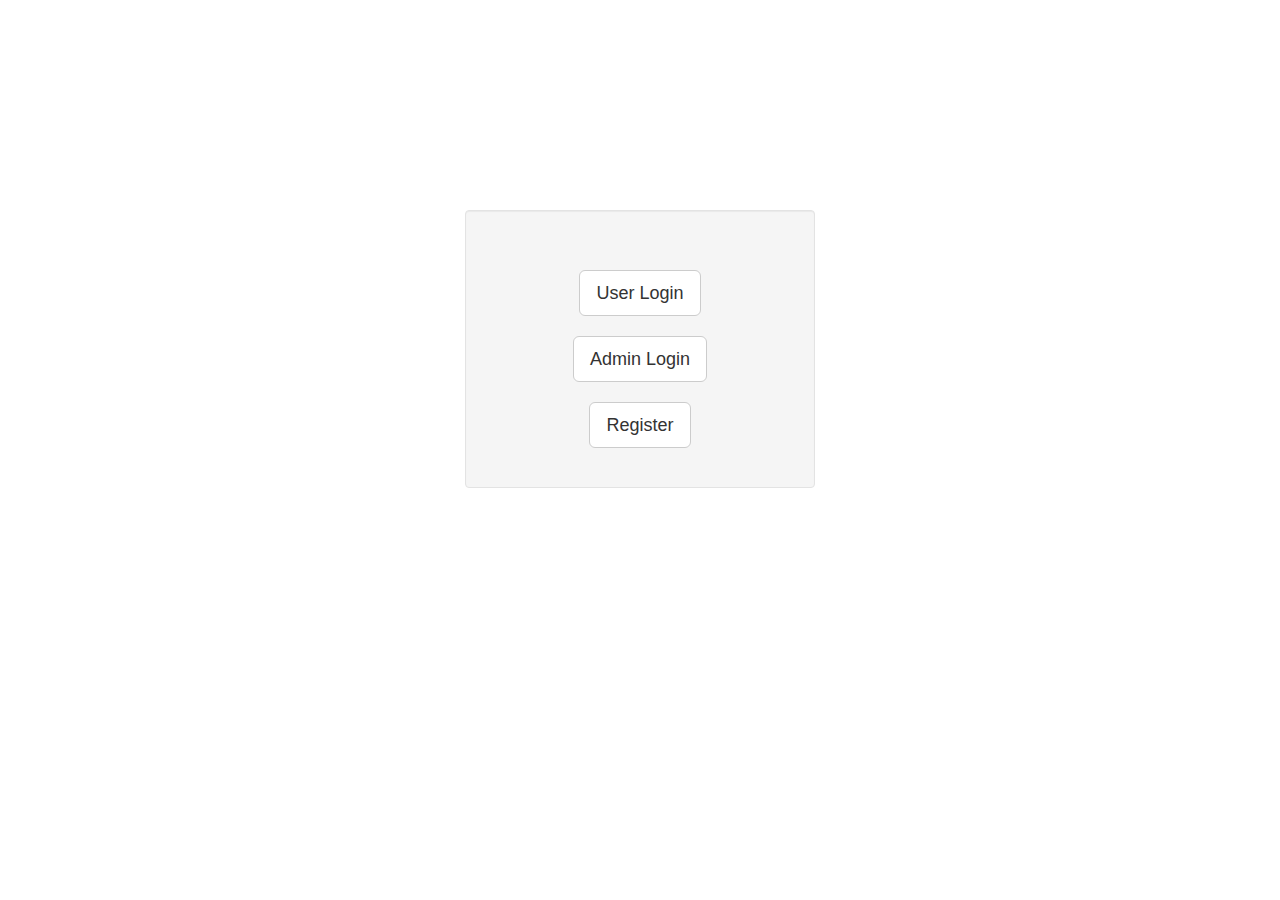
<file: index.html>
<html>
<link href="css/bootstrap.min.css" rel="stylesheet">     
<link href="css/styles.css" rel="stylesheet">

<body align ="center"><br><br><br>
<div class="well container container-login">
  <br><br>
<a href="login.html">
  <button class = "btn btn-default btn-lg">User Login</button><br><br>
</a>
<a href="adminlogin.html">
  <button class = "btn btn-default btn-lg">Admin Login</button><br><br>
</a>
<a href="register.html">
  <button class = "btn btn-default btn-lg">Register</button><br><br>
</a>
</div>
</body>
</html>
</file>
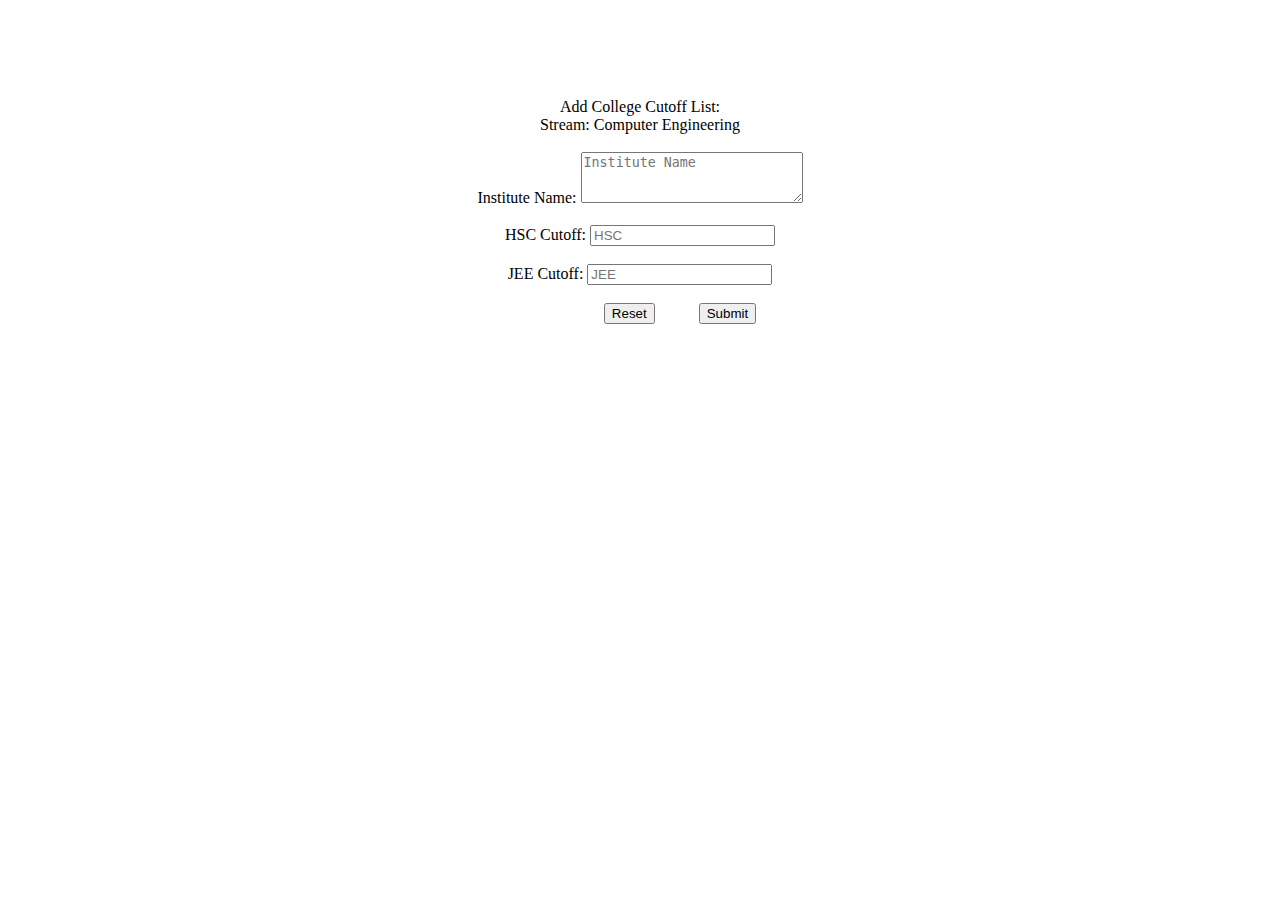
<file: addcomps.html>
<html>
<br><br><br><br><br>
<head align = "center"> Add College Cutoff List: <br>Stream: Computer Engineering</head><br><br>
<body align = "center">

<form action="addcomps.php" method="POST">
Institute Name:  <textarea name="ccname" ROWS=3 COLS=25 placeholder="Institute Name"></textarea><br><br>
HSC Cutoff:  <input type="text" name="hsc" placeholder="HSC"><br><br>
JEE Cutoff:  <input type="text" name="jee" placeholder="JEE"><br><br>
&emsp; &emsp; &emsp; &emsp;  <button type="reset"> Reset </button> &emsp; &emsp;
<button type="submit">Submit</button>
</form>
</body>
</html>
</file>
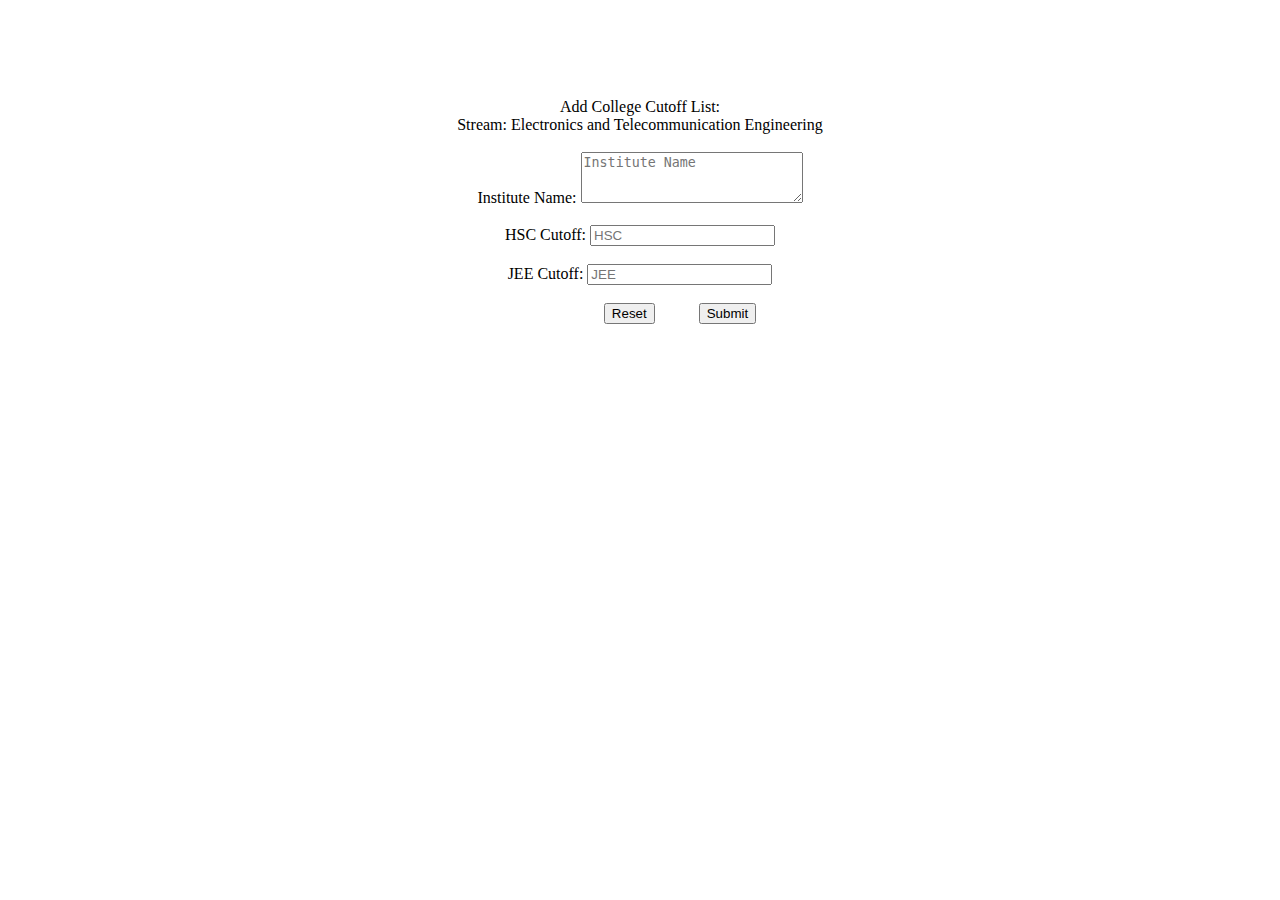
<file: addextc.html>
<html>
<br><br><br><br><br>
<head align = "center"> Add College Cutoff List: <br>Stream: Electronics and Telecommunication Engineering</head><br><br>
<body align = "center">

<form action="addextc.php" method="POST">
Institute Name:  <textarea name="ecname" ROWS=3 COLS=25 placeholder="Institute Name"></textarea><br><br>
HSC Cutoff:  <input type="text" name="hsc" placeholder="HSC"><br><br>
JEE Cutoff:  <input type="text" name="jee" placeholder="JEE"><br><br>
&emsp; &emsp; &emsp; &emsp;  <button type="reset"> Reset </button> &emsp; &emsp;
<button type="submit">Submit</button>
</form>
</body>
</html>
</file>
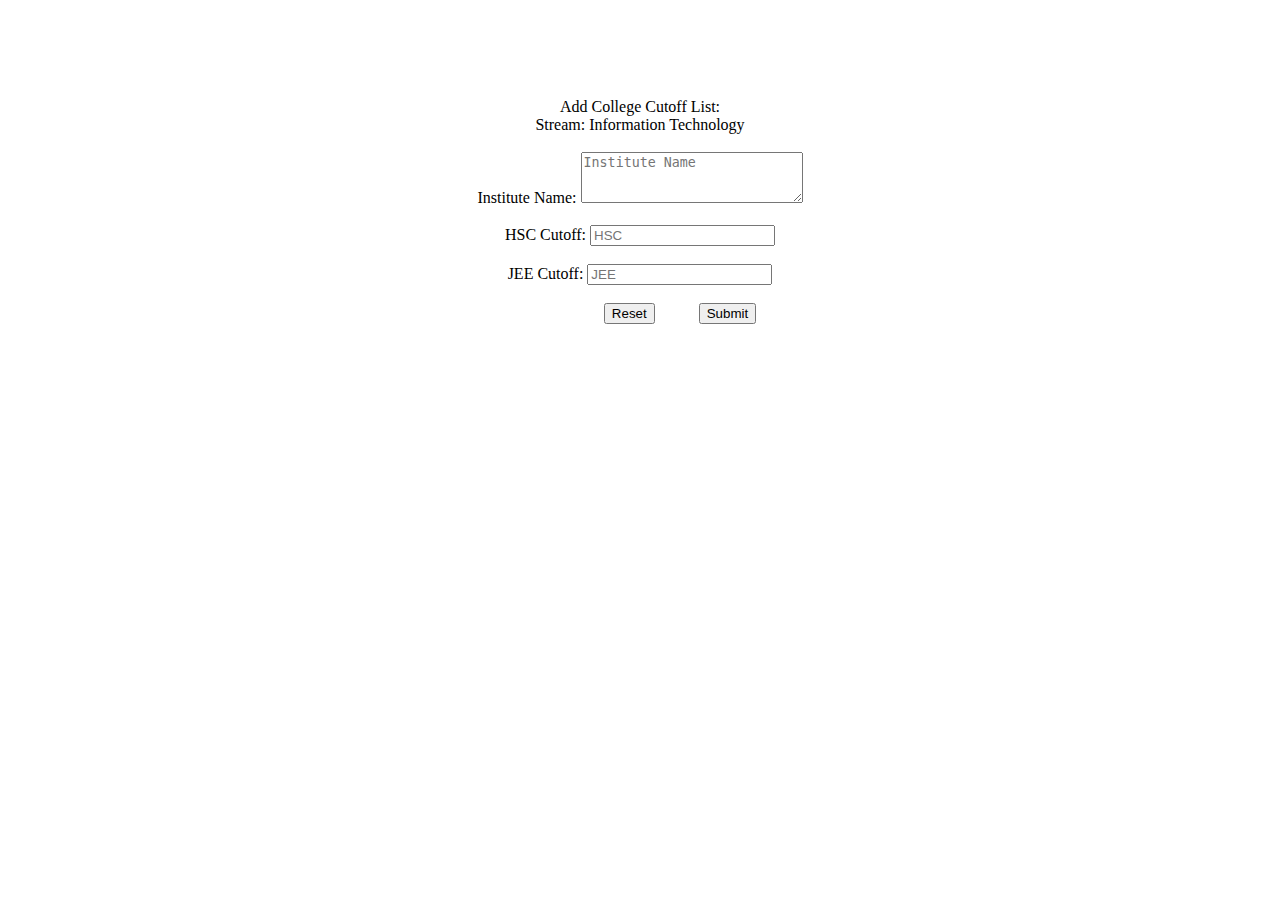
<file: addit.html>
<html>
<br><br><br><br><br>
<head align = "center"> Add College Cutoff List: <br>Stream: Information Technology</head><br><br>
<body align = "center">

<form action="addit.php" method="POST">
Institute Name:  <textarea name="itcname" ROWS=3 COLS=25 placeholder="Institute Name"></textarea><br><br>
HSC Cutoff:  <input type="text" name="hsc" placeholder="HSC"><br><br>
JEE Cutoff:  <input type="text" name="jee" placeholder="JEE"><br><br>
&emsp; &emsp; &emsp; &emsp;  <button type="reset"> Reset </button> &emsp; &emsp;
<button type="submit">Submit</button>
</form>
</body>
</html>
</file>
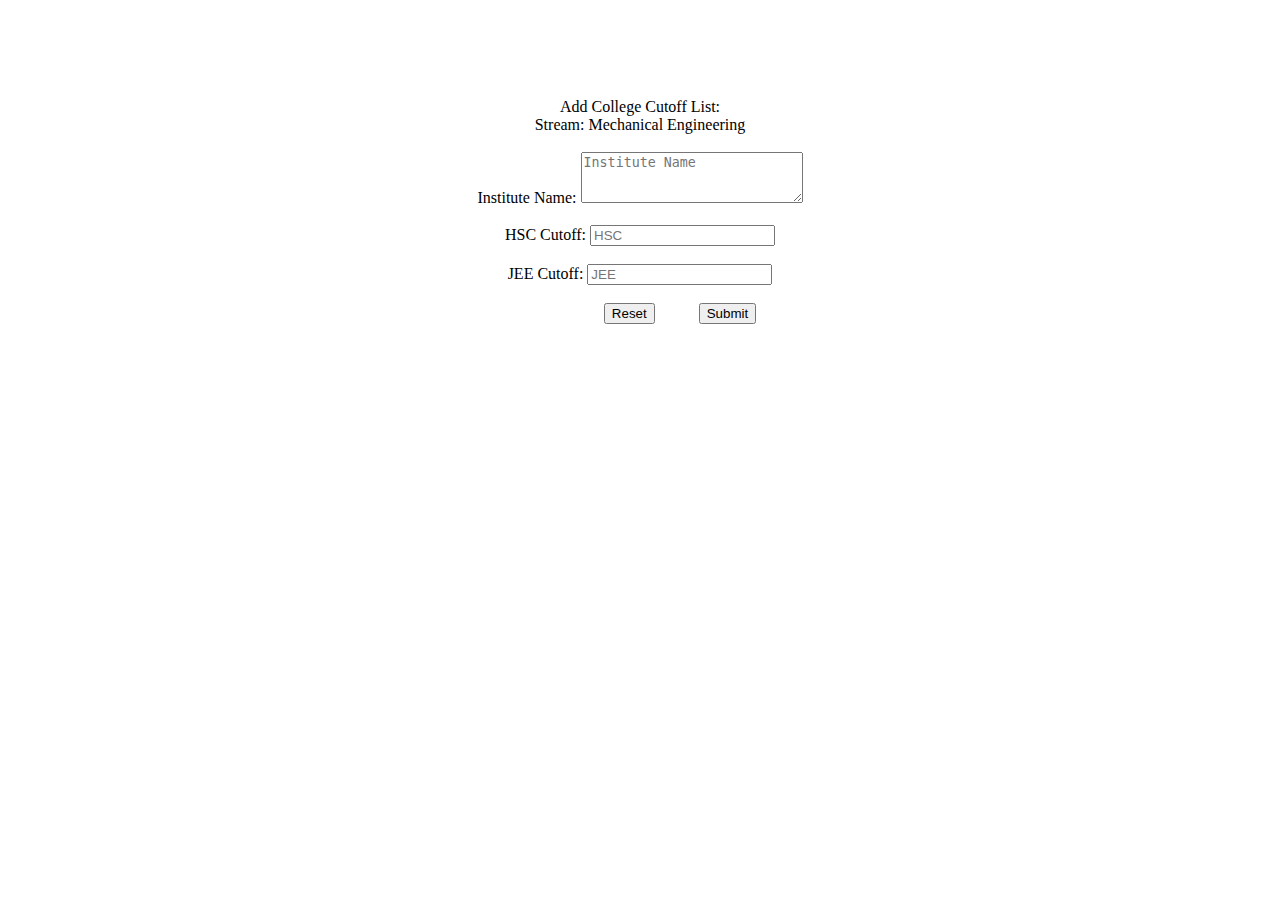
<file: addmech.html>
<html>
<br><br><br><br><br>
<head align = "center"> Add College Cutoff List: <br>Stream: Mechanical Engineering</head><br><br>
<body align = "center">

<form action="addmech.php" method="POST">
Institute Name:  <textarea name="mcname" ROWS=3 COLS=25 placeholder="Institute Name"></textarea><br><br>
HSC Cutoff:  <input type="text" name="hsc" placeholder="HSC"><br><br>
JEE Cutoff:  <input type="text" name="jee" placeholder="JEE"><br><br>
&emsp; &emsp; &emsp; &emsp;  <button type="reset"> Reset </button> &emsp; &emsp;
<button type="submit">Submit</button>
</form>
</body>
</html>
</file>
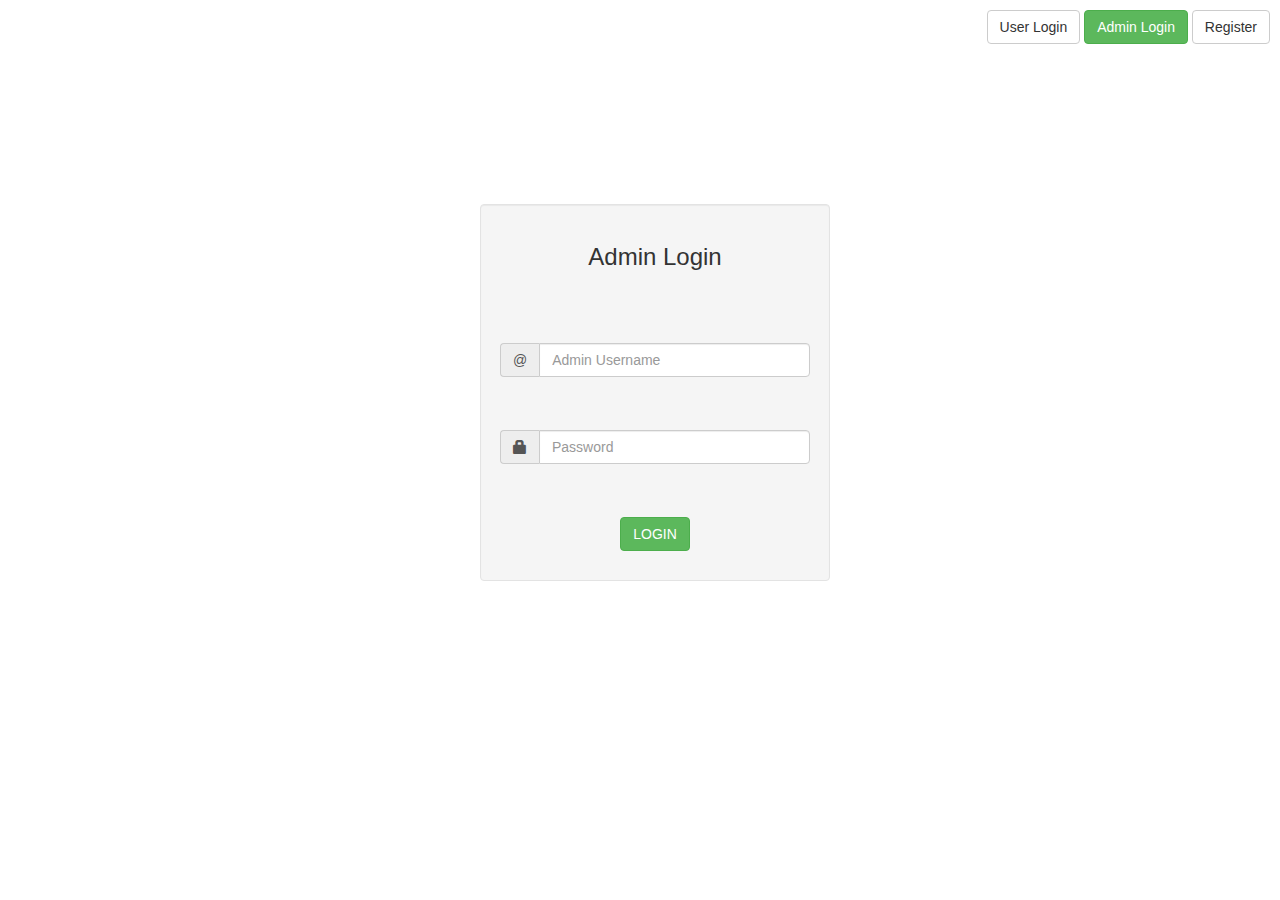
<file: adminlogin.html>
<!DOCTYPE html>
<html lang="en">
  <head>
    <meta charset="utf-8">
    <meta http-equiv="X-UA-Compatible" content="IE=edge">
    <meta name="viewport" content="width=device-width, initial-scale=1">

    <title>Admin Login</title>

    <!-- Bootstrap core CSS -->
    <link href="css/bootstrap.min.css" rel="stylesheet">
    <link href="css/styles.css" rel="stylesheet">
  </head>

    <div align="right" style="padding: 10px">
      <a href="login.html" class="btn btn-default">User Login</a>
      <a href="adminlogin.html" class="btn btn-success">Admin Login</a>
      <a href="register.html" class="btn btn-default">Register</a>
    </div>

<body align="center">
  <form action="adminlogin.php" method="POST">
  <div class="container container-login centre" >
  <div  class="well" style="width:350px; " >
    <h3>Admin Login<h3>
      <br><br>
      <div class="input-group">
        <span class="input-group-addon " id="username-addon">@</span>
        <input type="text" class="form-control" name="admin_username" placeholder="Admin Username" aria-describedby="username-addon">
      </div>
      <br><br>
      <div class="input-group">
          <span class="input-group-addon"><i class="glyphicon glyphicon-lock"></i></span>
        <input type="password" class="form-control" name="admin_password" placeholder="Password" aria-describedby="password-addon">
      </div>
      <br><br>
      <button type="submit" class="btn btn-success">LOGIN</button>

    </div>
  </div>

</form>

</body>




      <!-- Bootstrap core JavaScript
      ================================================== -->
      <!-- Placed at the end of the document so the pages load faster -->
      <script src="https://ajax.googleapis.com/ajax/libs/jquery/1.12.4/jquery.min.js"></script>
      <script src="js/bootstrap.min.js"></script>

    </body>
  </html>
</file>
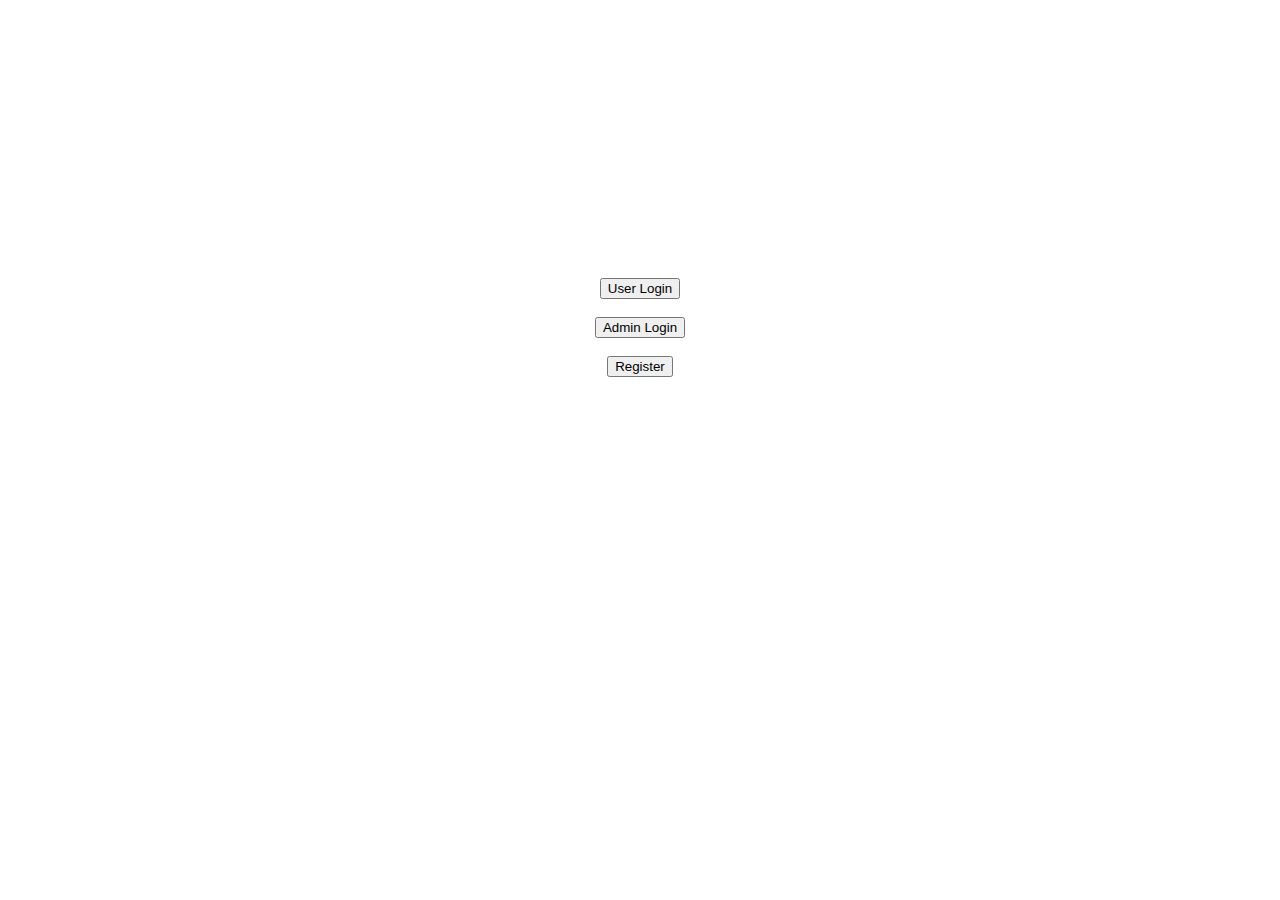
<file: indexpage.html>
<html>
<br><br><br><br><br><br><br><br><br><br><br><br>
<body align ="center"><br><br><br>
<a href="login.html">
  <button>User Login</button><br><br>
</a>
<a href="adminlogin.html">
  <button class = "btn btn-default">Admin Login</button><br><br>
</a>
<a href="register.html">
  <button class = "btn">Register</button><br><br>
</a>
</body>
</html>
</file>
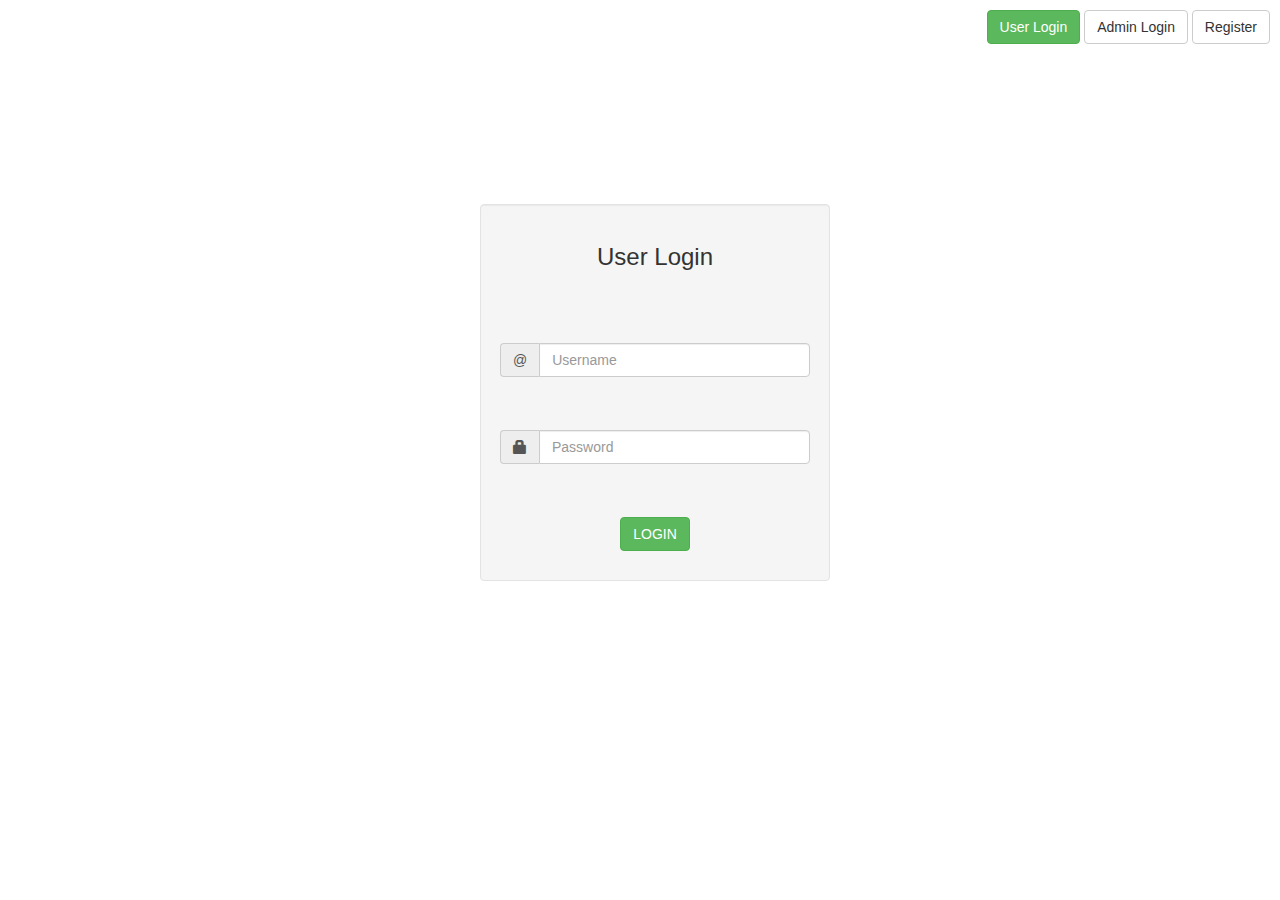
<file: login.html>
<!DOCTYPE html>
<html lang="en">
  <head>
    <meta charset="utf-8">
    <meta http-equiv="X-UA-Compatible" content="IE=edge">
    <meta name="viewport" content="width=device-width, initial-scale=1">

    <title>User Login</title>

    <!-- Bootstrap core CSS -->
    <link href="css/bootstrap.min.css" rel="stylesheet">
    <link href="css/styles.css" rel="stylesheet">
  </head>

  <div align="right" style="padding: 10px">
    <a href="login.html" class="btn btn-success">User Login</a>
    <a href="adminlogin.html" class="btn btn-default">Admin Login</a>
    <a href="register.html" class="btn btn-default">Register</a>
  </div>

      <body align = "center">
        <form action="login.php" method="POST">

        <div class="container container-login centre" >
        <div  class="well center" style="width:350px;" >
          <h3>User Login<h3>
            <br><br>
            <div class="input-group">
              <span class="input-group-addon " id="username-addon">@</span>
              <input type="text" class="form-control" name="username" placeholder="Username" aria-describedby="username-addon">
            </div>
            <br><br>
            <div class="input-group">
              <span class="input-group-addon"><i class="glyphicon glyphicon-lock"></i></span>
              <input type="password" class="form-control" name="password" placeholder="Password" aria-describedby="password-addon">
            </div>
            <br><br>
            <button type="submit" class="btn btn-success">LOGIN</button>
          </div>
        </div>

      </form>

      </body>




      <!-- Bootstrap core JavaScript
      ================================================== -->
      <!-- Placed at the end of the document so the pages load faster -->
      <script src="https://ajax.googleapis.com/ajax/libs/jquery/1.12.4/jquery.min.js"></script>
      <script src="js/bootstrap.min.js"></script>

    </body>
  </html>
</file>
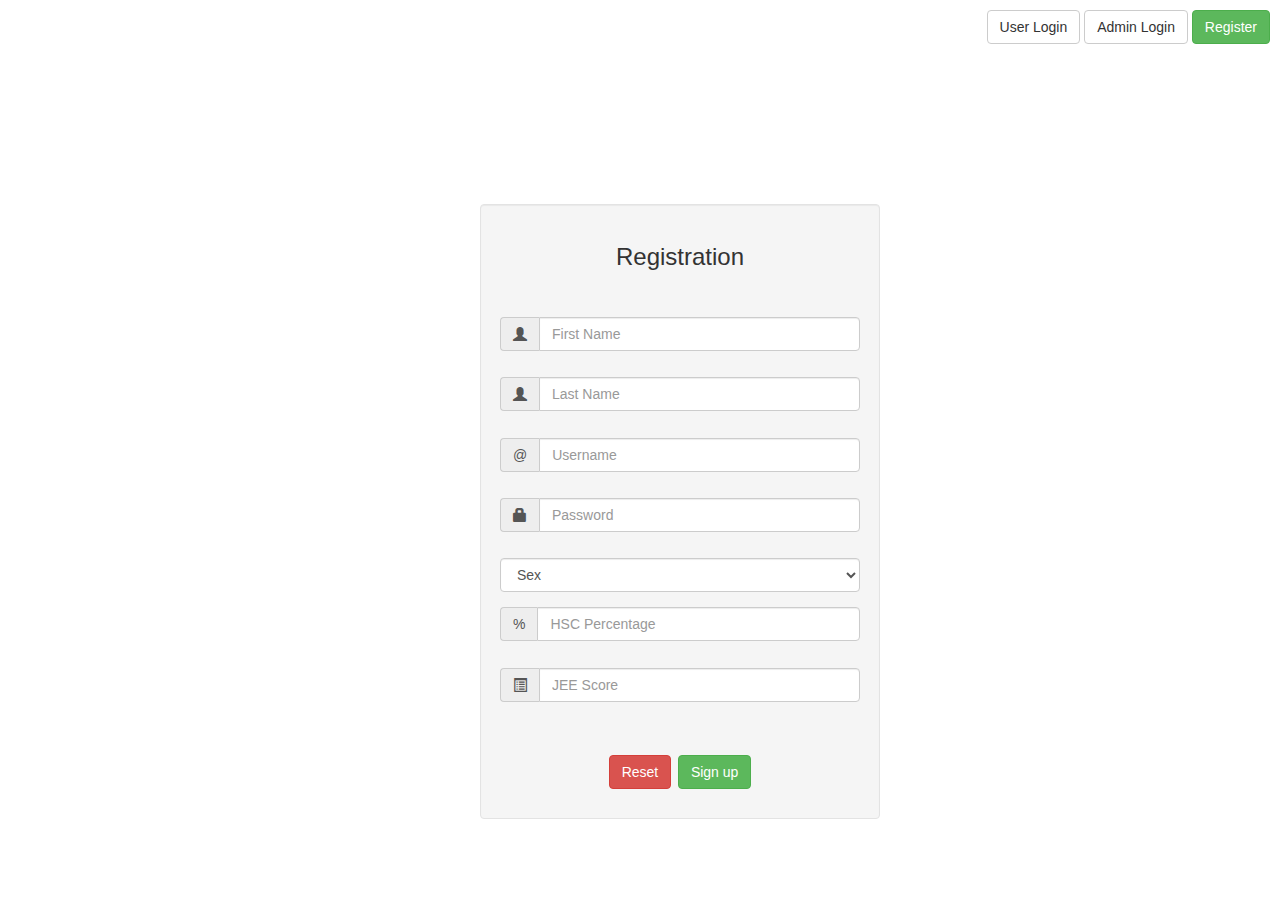
<file: register.html>
<!DOCTYPE html>
<html lang="en">
  <head>
    <meta charset="utf-8">
    <meta http-equiv="X-UA-Compatible" content="IE=edge">
    <meta name="viewport" content="width=device-width, initial-scale=1">

    <title>Registration</title>

    <!-- Bootstrap core CSS -->
    <link href="css/bootstrap.min.css" rel="stylesheet">
    <link href="css/styles.css" rel="stylesheet">
  </head>

    <div align="right" style="padding: 10px">
      <a href="login.html" class="btn btn-default">User Login</a>
      <a href="adminlogin.html" class="btn btn-default">Admin Login</a>
      <a href="register.html" class="btn btn-success">Register</a>
    </div>

<body align="center">
  <form action="register.php" method="POST">
  <div class="container container-login">
  <div  class="well" style="width:400px; ">
    <h3>Registration<h3>
      <br>
      <div class="input-group">
          <span class="input-group-addon"><i class="glyphicon glyphicon-user"></i></span>
        <input type="text" class="form-control" name="fname" placeholder="First Name" aria-describedby="name-addon">
      </div>
      <br>
      <div class="input-group">
        <span class="input-group-addon"><i class="glyphicon glyphicon-user"></i></span>
        <input type="text" class="form-control" name="lname" placeholder="Last Name" aria-describedby="name-addon">
      </div>
      <br>
      <div class="input-group">
        <span class="input-group-addon " id="username-addon">@</span>
        <input type="text" class="form-control" name="username" placeholder="Username" aria-describedby="username-addon">
      </div>
      <br>
      <div class="input-group">
          <span class="input-group-addon"><i class="glyphicon glyphicon-lock"></i></span>
        <input type="password" class="form-control" name="password" placeholder="Password" aria-describedby="password-addon">
      </div>
      <br>
      <div class="form-group">

            <select class="form-control" aria-describedby="name-addon" name="sex">
              <option selected disabled>Sex</option>
              <option value="male">Male</option>
              <option value="female">Female</option>
              <option value="others">Others</option>
           </select>
        </div>
        <div class="input-group">
          <span class="input-group-addon " id="username-addon">%</span>
          <input type="float" class="form-control" name="hsc" placeholder="HSC Percentage">
        </div>
        <BR>
        <div class="input-group">
          <span class="input-group-addon"><i class="glyphicon glyphicon-list-alt"></i></span>
          <input type="int" class="form-control" name="jee" placeholder="JEE Score">
        </div>

      <br><br>
      <button type="reset" class="btn btn-danger">Reset</button>
      <button type="submit" class="btn btn-success">Sign up</button>

    </div>
  </div>

</form>

</body>




      <!-- Bootstrap core JavaScript
      ================================================== -->
      <!-- Placed at the end of the document so the pages load faster -->
      <script src="https://ajax.googleapis.com/ajax/libs/jquery/1.12.4/jquery.min.js"></script>
      <script src="js/bootstrap.min.js"></script>

    </body>
  </html>
</file>
<file: css/styles.css>
.container-login{
  vertical-align: middle;
  width:350px;
  justify-content: center;
  align-items: center;
  margin-top: 150px;
}
.container-reg{
  vertical-align: middle;
  width:350px;
  justify-content: center;
  align-items: center;
  margin-top: 200px;
}
</file>
